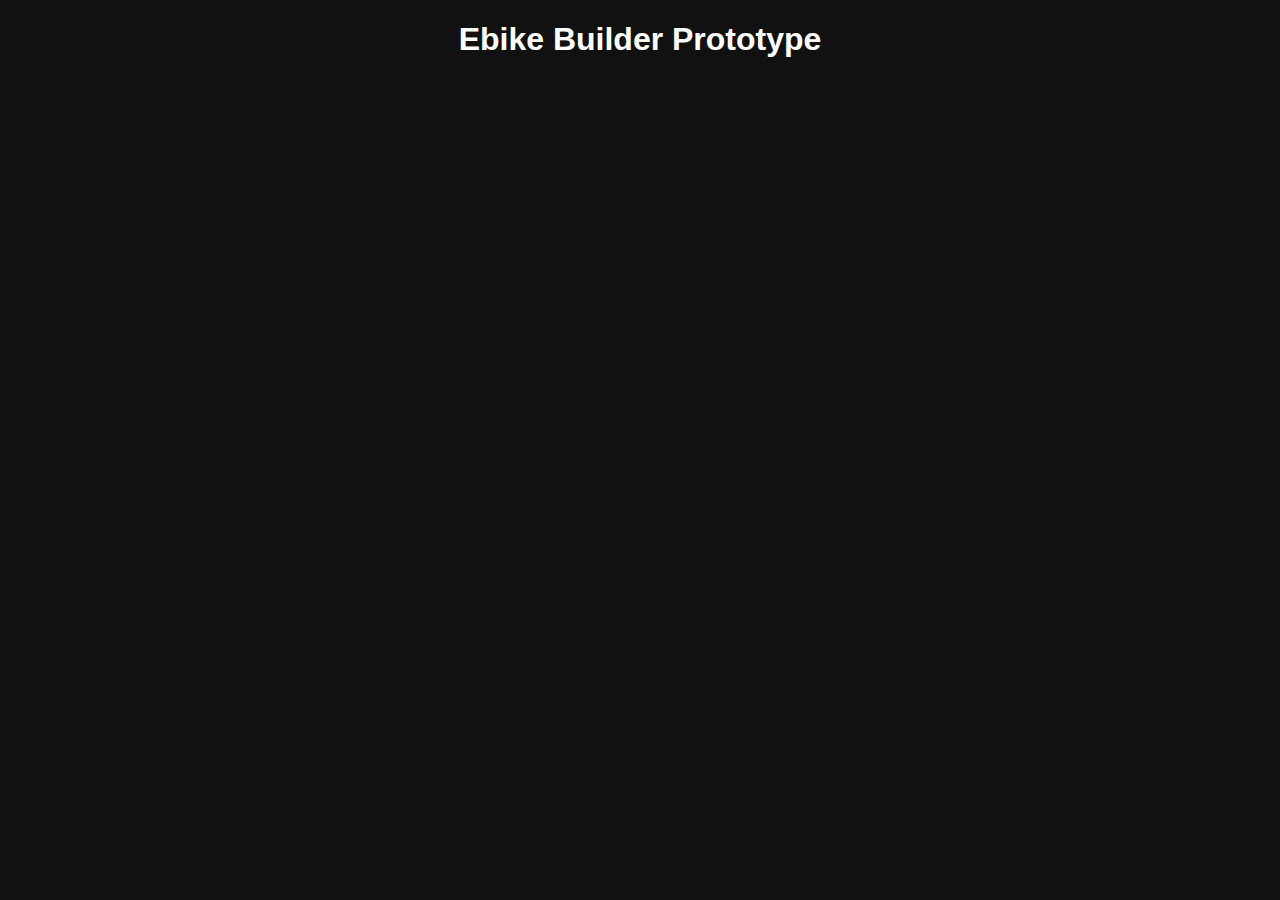
<file: EbikeBuilder_Starter_For_GitHub/index.html>
<!DOCTYPE html>
<html lang="en">
<head>
  <meta charset="UTF-8" />
  <meta name="viewport" content="width=device-width, initial-scale=1.0" />
  <title>Ebike Builder</title>
  <link rel="stylesheet" href="style.css" />
</head>
<body>
  <h1>Ebike Builder Prototype</h1>
  <canvas id="bikeCanvas"></canvas>
  <script type="module" src="scripts/main.js"></script>
</body>
</html>
</file>
<file: EbikeBuilder_Starter_For_GitHub/style.css>
body {
  margin: 0;
  font-family: sans-serif;
  background: #111;
  color: white;
  text-align: center;
}
canvas {
  display: block;
  width: 100%;
  height: 90vh;
}
</file>
